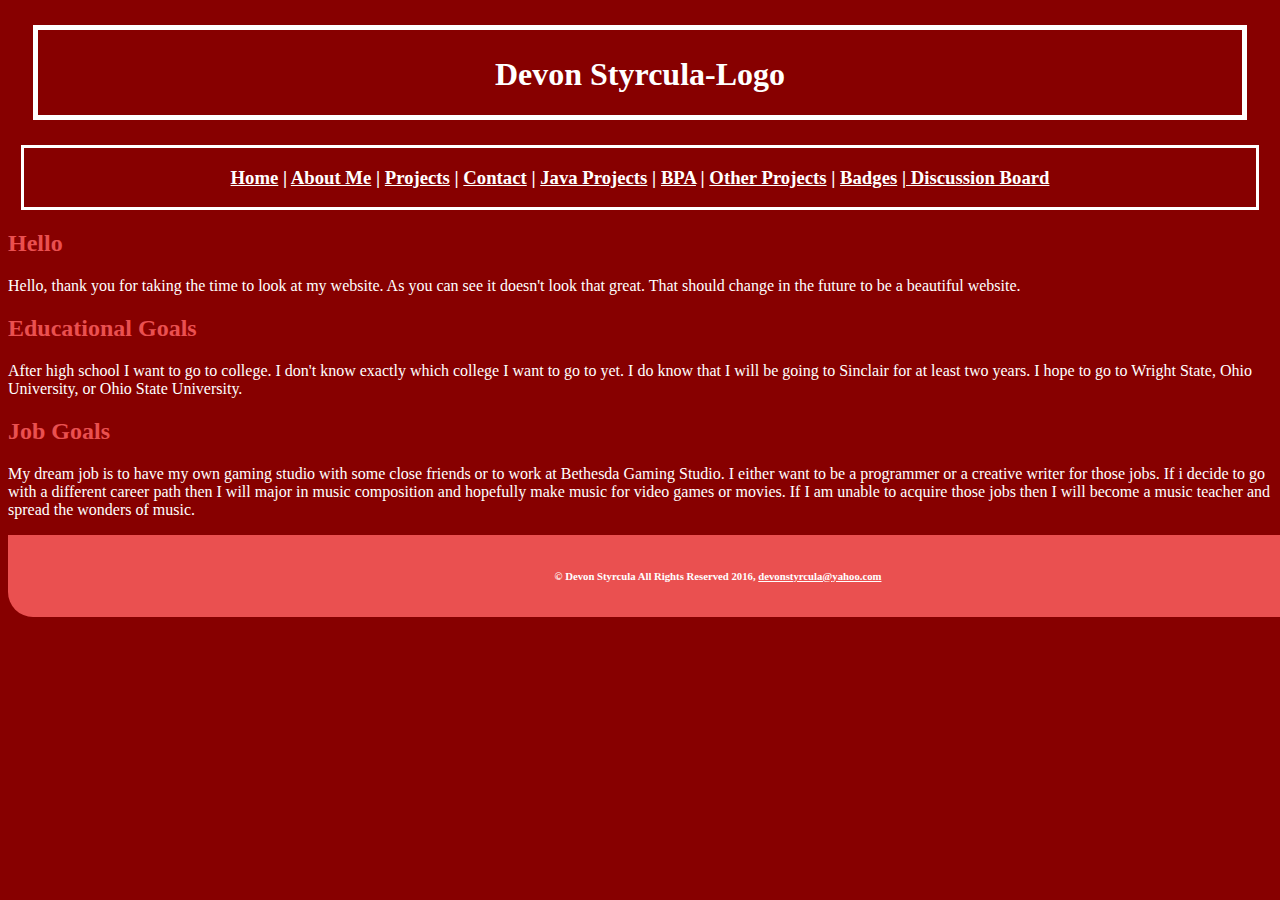
<file: index.html>
<!DOCTYPE html>
<html>
<body>
<head>
<title>Devon Styrcula Portfolio</title>
<link type="text/css" rel="stylesheet" href="stylesheet.css"/>
</head>
<body>
<header><h1>Devon Styrcula-Logo</h1></header>
<nav><h3><a href="index.html"> Home</a> | <a href="aboutme.html"> About Me</a> | <a href="project.html"> Projects</a> | <a href="contact.html"> Contact</a> |
	<a href ="javaprojects.html"> Java Projects</a> | <a href="bpa.html"> BPA</a> | <a href="otherprojects.html"> Other Projects</a> | <a href="badges.html"> Badges</a> 
	|<a href="discussionboard.html"> Discussion Board</a> </h3></nav>
<section>
	
	
<article>
		<h2> Hello</h2>
		
	<p >Hello, thank you for taking the time to look at my website. As you can see it doesn't look that great.
	   That should change in the future to be a beautiful website.
		</p>
	</article>
	<article>
		<h2> Educational Goals </h2>
	<p> After high school I want to go to college. I don't know exactly which college I want to go to yet.
		I do know that I will be going to Sinclair for at least two years. I hope to go to Wright State, Ohio University, or Ohio State University.
	</p>
	
		</article>
	<article>
		<h2> Job Goals </h2>
		<p> My dream job is to have my own gaming studio with some close friends or to work at Bethesda Gaming Studio.
			I either want to be a programmer or a creative writer for those jobs. If i decide to go with a different career path
			then I will major in music composition and hopefully make music for video games or movies. If I am unable to acquire those jobs
			then I will become a music teacher and spread the wonders of music.
			
		</p>
	</article>
	
	
	
	
</section>
</body>
<footer><h6>&copy; Devon Styrcula All Rights Reserved 2016, <a href="mailto:devonstyrcula@yahoo.com">devonstyrcula@yahoo.com</a></h6></footer>
</html>
</file>
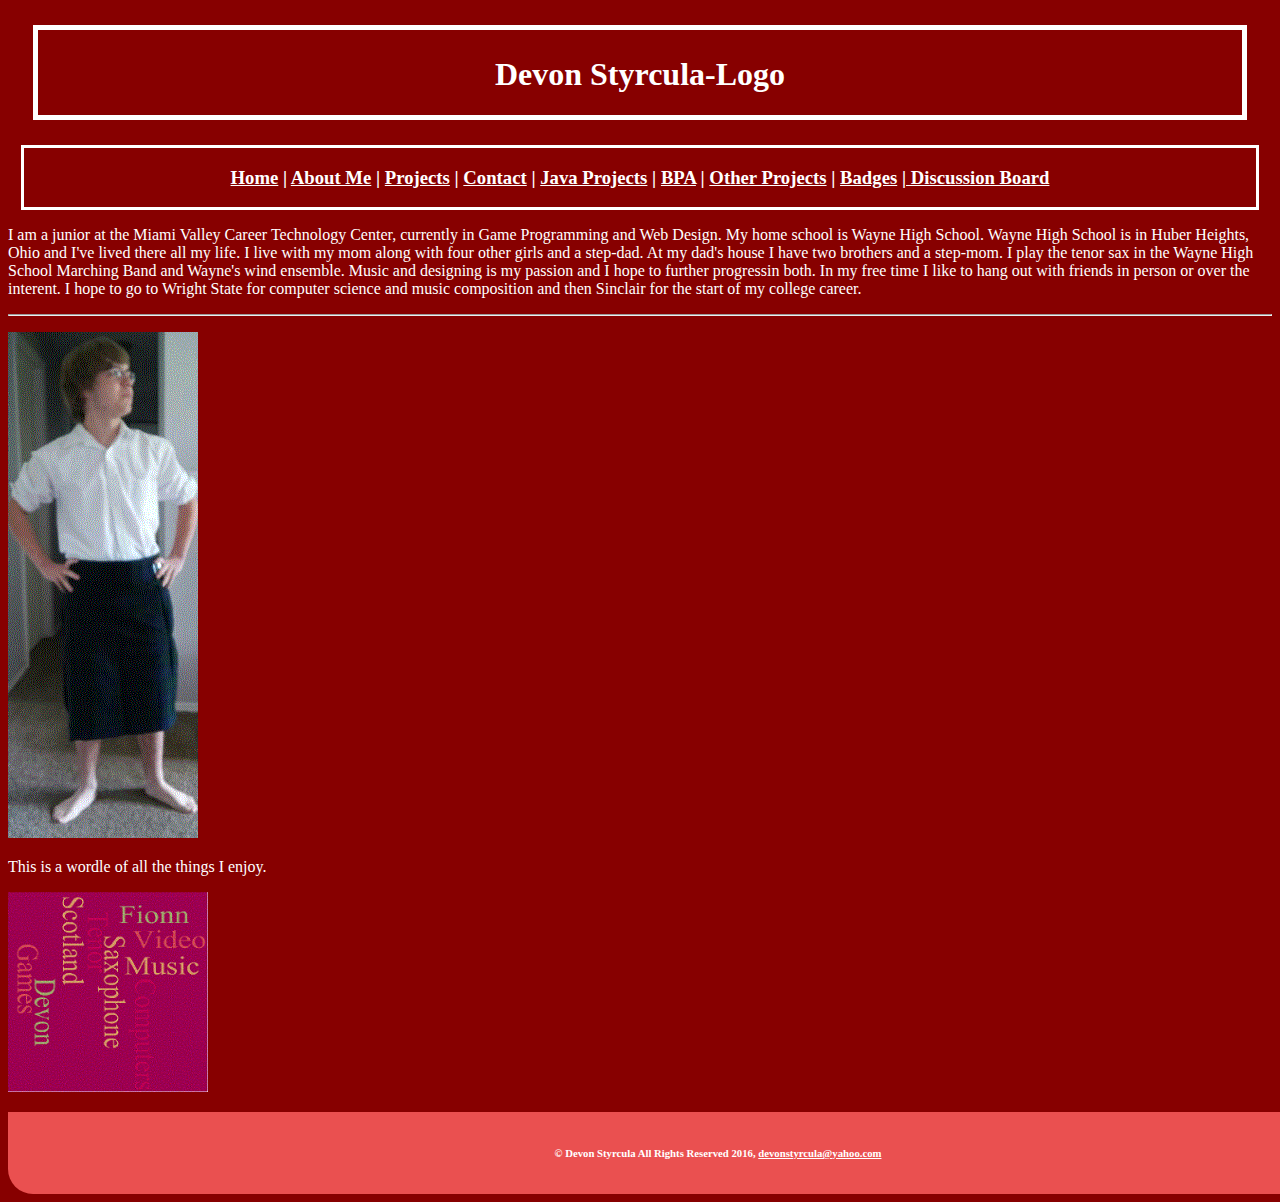
<file: aboutme.html>
<!DOCTYPE html>
<html>
<body>
<head>
<title>Devon Styrcula Portfolio</title>
<link type="text/css" rel="stylesheet" href="stylesheet.css"/>
</head>
<body>
<header><h1>Devon Styrcula-Logo</h1></header>
<nav><h3><a href="index.html"> Home</a> | <a href="aboutme.html"> About Me</a> | <a href="project.html"> Projects</a> | <a href="contact.html"> Contact</a> |
	<a href ="javaprojects.html"> Java Projects</a> | <a href="bpa.html"> BPA</a> | <a href="otherprojects.html"> Other Projects</a> | <a href="badges.html"> Badges</a> 
	|<a href="discussionboard.html"> Discussion Board</a> </h3></nav>
<section>
	
	
<article>	
	<p>
		I am a junior at the Miami Valley Career Technology Center, currently in Game Programming and Web Design. My home school is Wayne High School. Wayne High School
		is in Huber Heights, Ohio and I've lived there all my life. I live with my mom along with four other girls and a step-dad. At my dad's house I have two brothers and a step-mom.
		I play the tenor sax in the Wayne High School Marching Band and Wayne's wind ensemble. 
		Music and designing is my passion and I hope to further progressin both. In my free time I like to hang out with friends in person or over the interent. 
		I hope to go to Wright State for computer science and music composition and then Sinclair for the start of my college career.
	</p>
	<hr>
	<p><img id="scottishrotation" src= "kiltman.gif" alt = "Kiltman">
		</p>
	<p>
		This is a wordle of all the things I enjoy.
	</p>
	<p>
		<img src= "wordle.gif" alt= "Wordle" height="200" width="200">
	</p>
	
	
	
</article>
</section>	
</body>
<footer><h6>&copy; Devon Styrcula All Rights Reserved 2016, <a href="mailto:devonstyrcula@yahoo.com">devonstyrcula@yahoo.com</a></h6></footer>
</html>
</file>
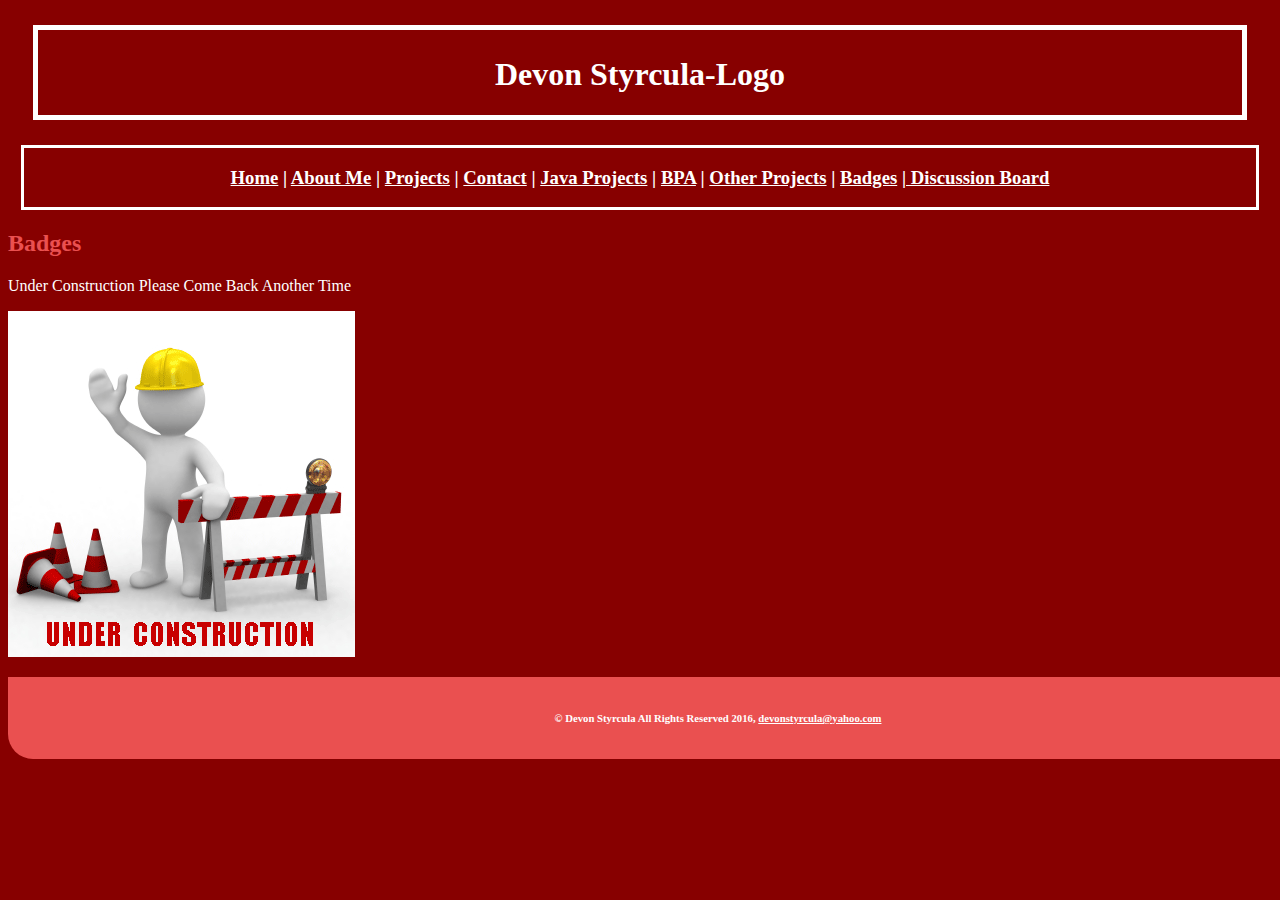
<file: badges.html>
<!DOCTYPE html>
<html>
<body>
<head>
<title>Devon Styrcula Portfolio</title>
<link type="text/css" rel="stylesheet" href="stylesheet.css"/>
</head>
<body>
<header><h1>Devon Styrcula-Logo</h1></header>
<nav><h3><a href="index.html"> Home</a> | <a href="aboutme.html"> About Me</a> | <a href="project.html"> Projects</a> | <a href="contact.html"> Contact</a> |
	<a href ="javaprojects.html"> Java Projects</a> | <a href="bpa.html"> BPA</a> | <a href="otherprojects.html"> Other Projects</a> | <a href="badges.html"> Badges</a> 
	|<a href="discussionboard.html"> Discussion Board</a> </h3></nav>
<section>
	
	<article>
		
		<h2>Badges</h2>
	<p>Under Construction Please Come Back Another Time</p>
	<p><img src= "underconstruction2.gif" alt = "Construction"></p>
	</article>
</section>
	</body>
	<footer><h6>&copy; Devon Styrcula All Rights Reserved 2016, <a href="mailto:devonstyrcula@yahoo.com">devonstyrcula@yahoo.com</a></h6></footer>
</html>
</file>
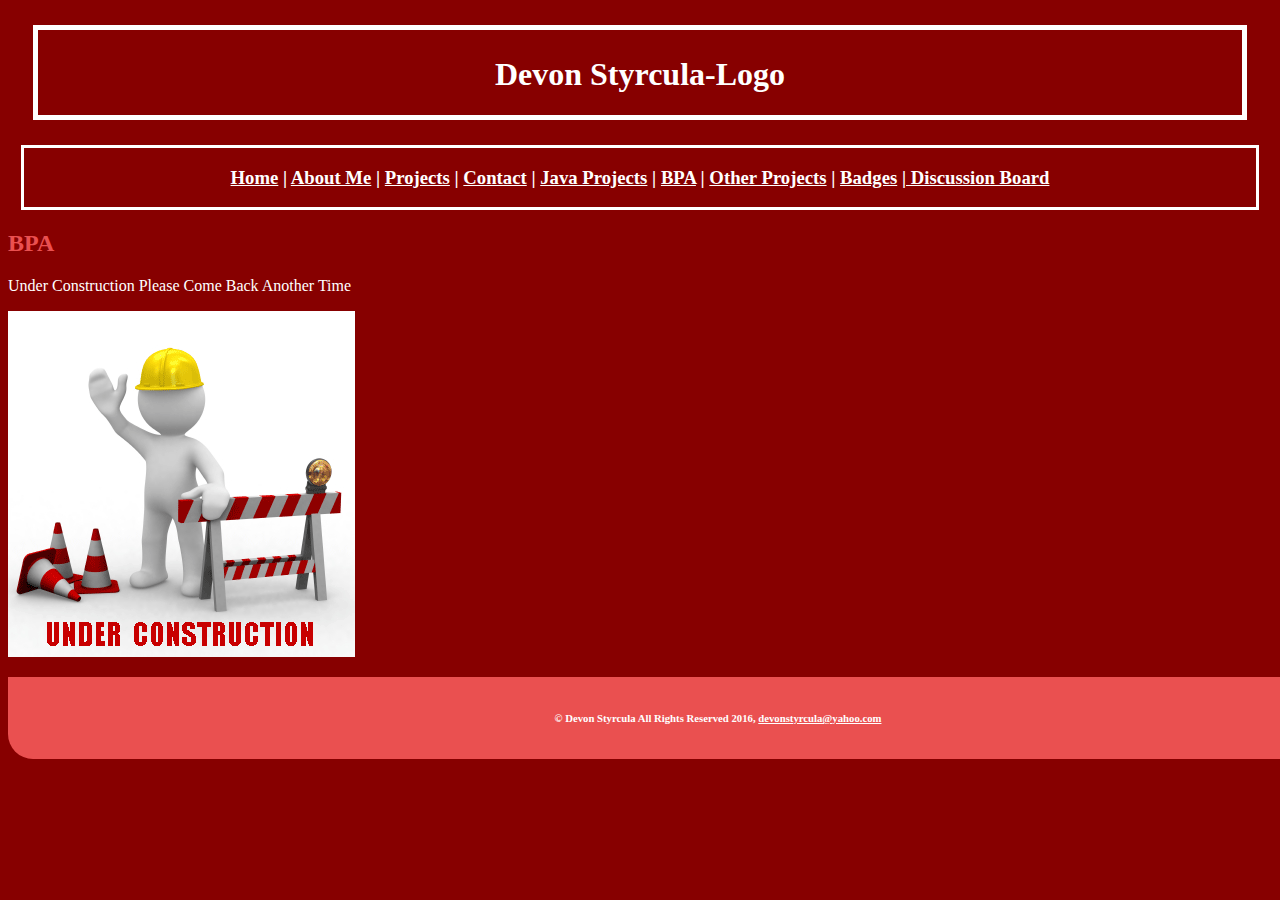
<file: bpa.html>
<!DOCTYPE html>
<html>
<body>
<head>
<title>Devon Styrcula Portfolio</title>
<link type="text/css" rel="stylesheet" href="stylesheet.css"/>
</head>
<body>
<header><h1>Devon Styrcula-Logo</h1></header>
<nav><h3><a href="index.html"> Home</a> | <a href="aboutme.html"> About Me</a> | <a href="project.html"> Projects</a> | <a href="contact.html"> Contact</a> |
	<a href ="javaprojects.html"> Java Projects</a> | <a href="bpa.html"> BPA</a> | <a href="otherprojects.html"> Other Projects</a> | <a href="badges.html"> Badges</a> 
	|<a href="discussionboard.html"> Discussion Board</a> </h3></nav>
<section>
	
		
	<article>
		<h2>BPA</h2>
	<p>Under Construction Please Come Back Another Time </p>
	<p><img src= "underconstruction2.gif" alt = "Construction"></p>
	</article>
</section>
</body>
<footer><h6>&copy; Devon Styrcula All Rights Reserved 2016, <a href="mailto:devonstyrcula@yahoo.com">devonstyrcula@yahoo.com</a></h6></footer>
</html>
</file>
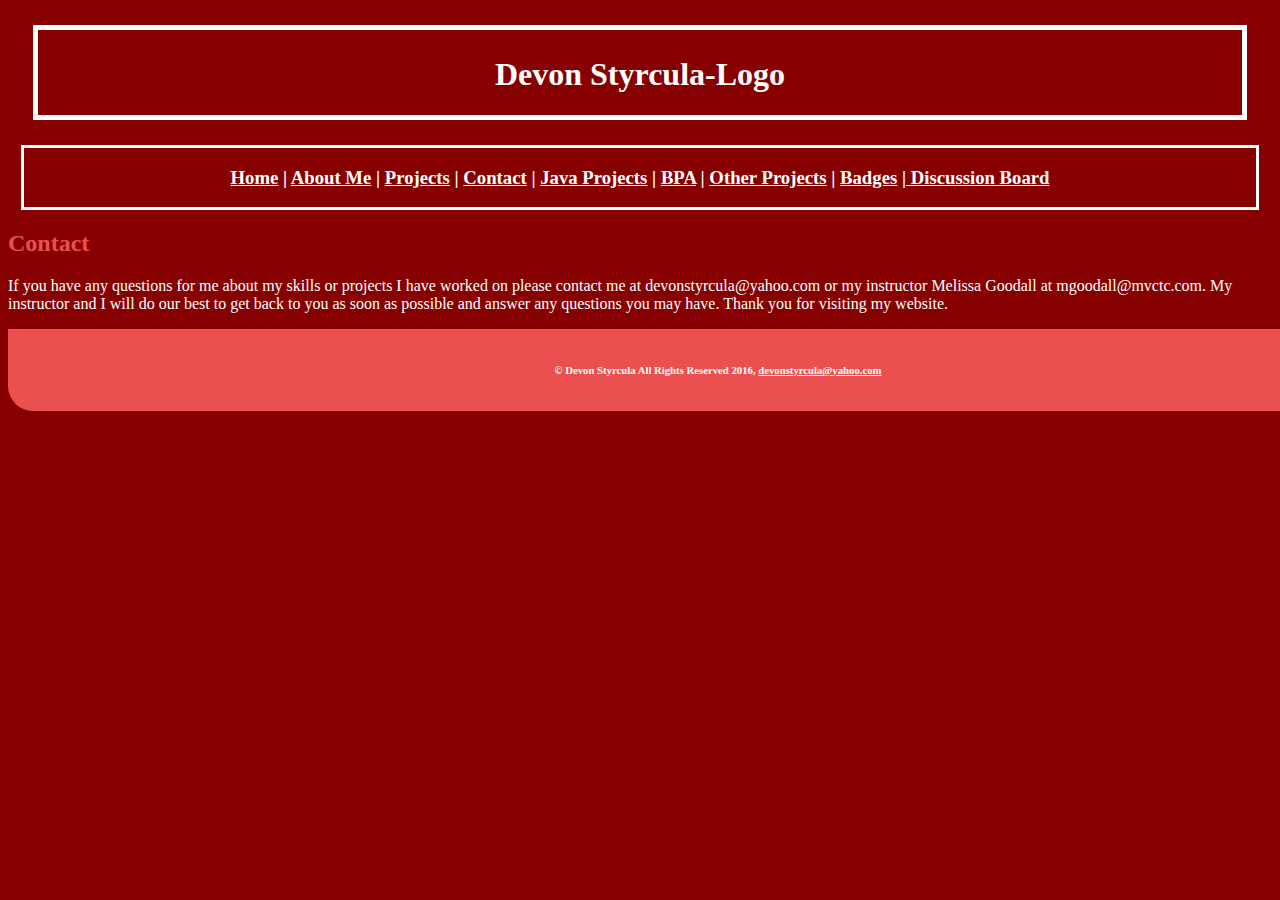
<file: contact.html>
<!DOCTYPE html>
<html>
<body>
<head>
<title>Devon Styrcula Portfolio</title>
<link type="text/css" rel="stylesheet" href="stylesheet.css"/>
</head>
<body>
<header><h1>Devon Styrcula-Logo</h1></header>
<nav><h3><a href="index.html"> Home</a> | <a href="aboutme.html"> About Me</a> | <a href="project.html"> Projects</a> | <a href="contact.html"> Contact</a> |
	<a href ="javaprojects.html"> Java Projects</a> | <a href="bpa.html"> BPA</a> | <a href="otherprojects.html"> Other Projects</a> | <a href="badges.html"> Badges</a> 
	|<a href="discussionboard.html"> Discussion Board</a> </h3></nav>
<section>

<article>
	<h2>Contact</h2>
	<p>If you have any questions for me about my skills or projects I have worked on please contact me at devonstyrcula@yahoo.com
		 or my instructor Melissa Goodall at mgoodall@mvctc.com. My instructor and I will do our best to get back to you as soon as possible and answer
		 any questions you may have. Thank you for visiting my website. </p>
</article>
</section>
</body>
<footer><h6>&copy; Devon Styrcula All Rights Reserved 2016, <a href="mailto:devonstyrcula@yahoo.com">devonstyrcula@yahoo.com</a></h6></footer>
</html>
</file>
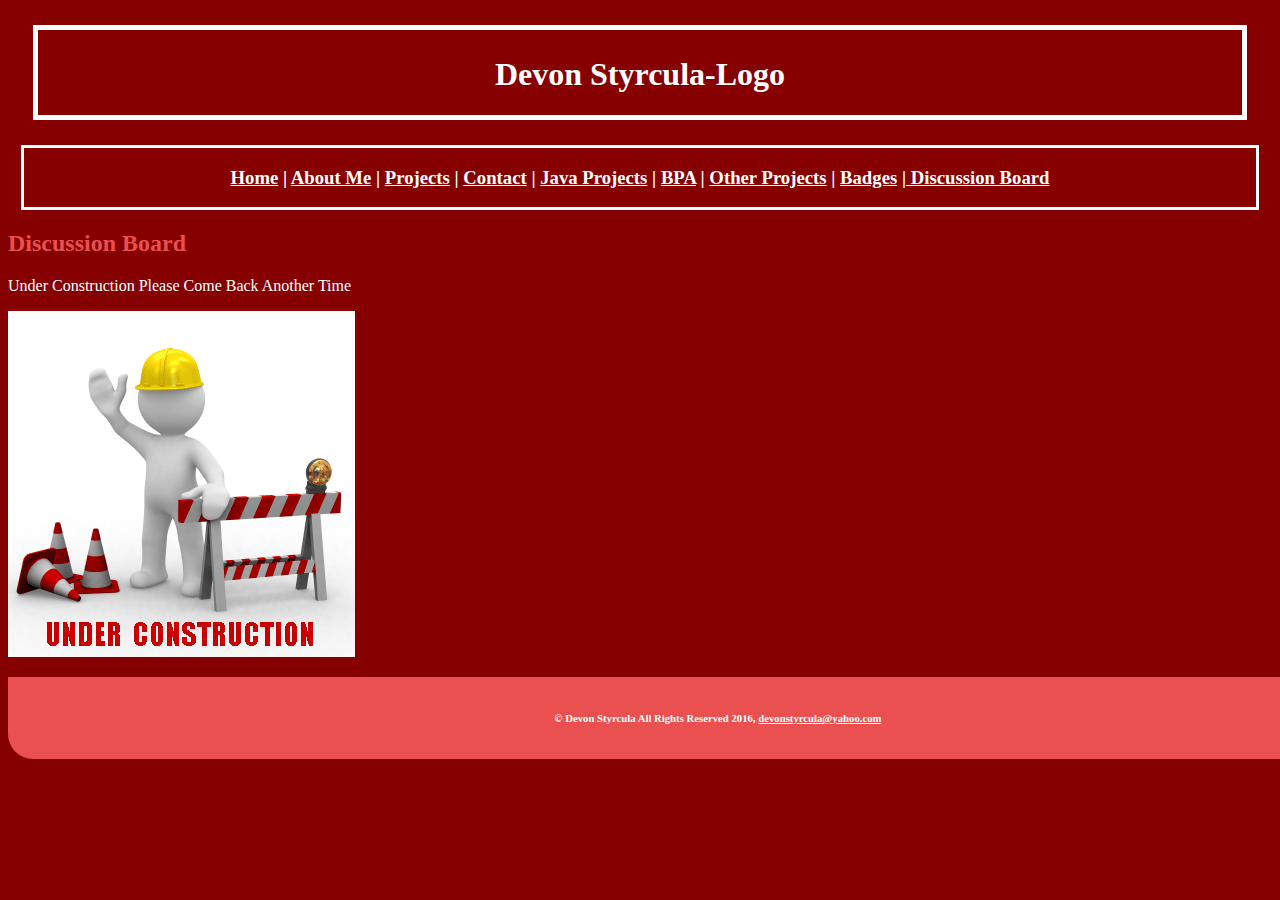
<file: discussionboard.html>
<!DOCTYPE html>
<html>
<body>
<head>
<title>Devon Styrcula Portfolio</title>
<link type="text/css" rel="stylesheet" href="stylesheet.css"/>
</head>
<body>
<header><h1>Devon Styrcula-Logo</h1></header>
<nav><h3><a href="index.html"> Home</a> | <a href="aboutme.html"> About Me</a> | <a href="project.html"> Projects</a> | <a href="contact.html"> Contact</a> |
	<a href ="javaprojects.html"> Java Projects</a> | <a href="bpa.html"> BPA</a> | <a href="otherprojects.html"> Other Projects</a> | <a href="badges.html"> Badges</a> 
	|<a href="discussionboard.html"> Discussion Board</a> </h3></nav>
<section>	
	
	
	<article>
		<h2>Discussion Board</h2>
	<p>Under Construction Please Come Back Another Time</p>
	<p><img src= "underconstruction2.gif" alt = "Construction"></p>
	</article>
</section>
	</body>
	<footer><h6>&copy; Devon Styrcula All Rights Reserved 2016, <a href="mailto:devonstyrcula@yahoo.com">devonstyrcula@yahoo.com</a></h6></footer>
</html>
</file>
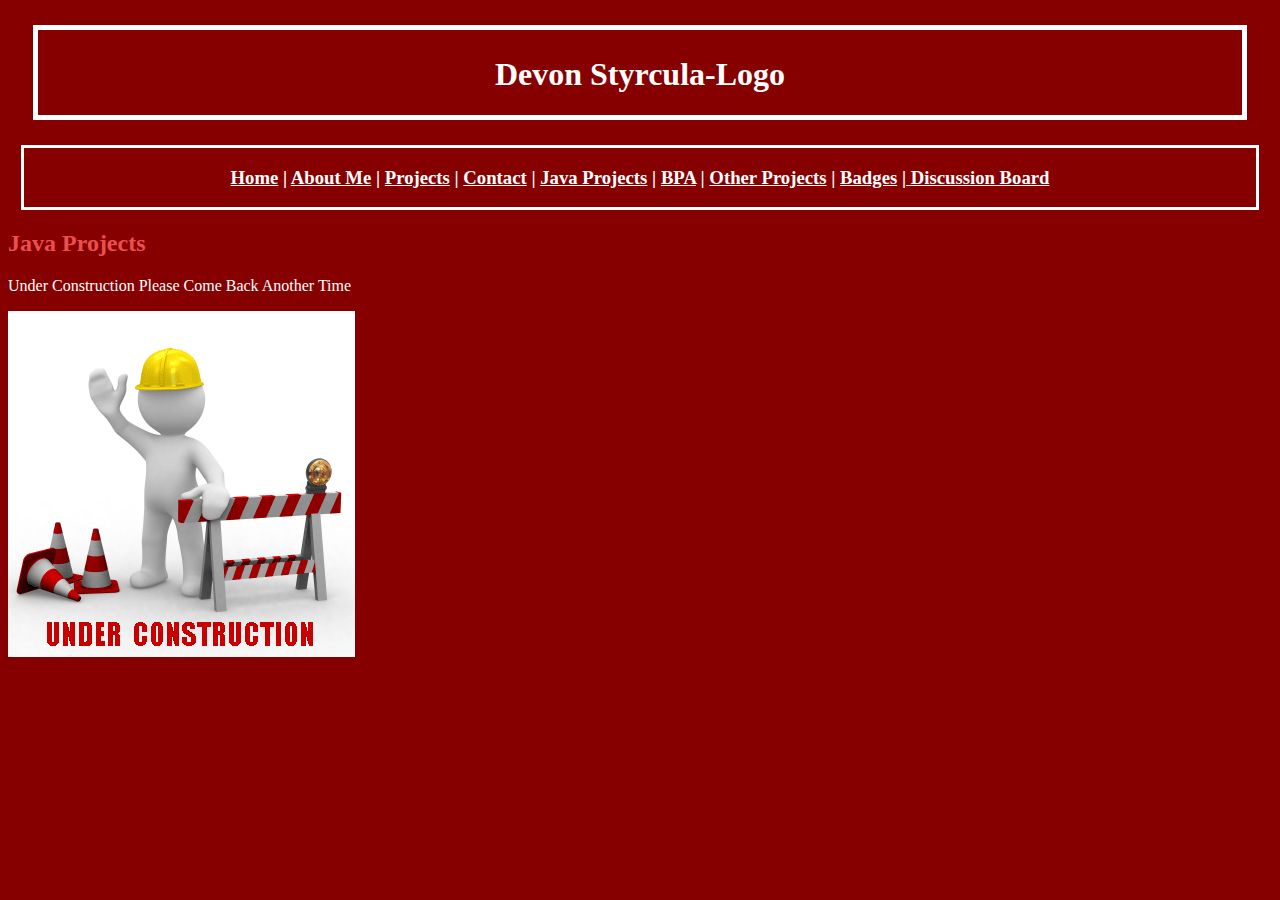
<file: javaprojects.html>
<!DOCTYPE html>
<html>
<body>
<head>
<title>Devon Styrcula Portfolio</title>
<link type="text/css" rel="stylesheet" href="stylesheet.css"/>
</head>
<body>
<header><h1>Devon Styrcula-Logo</h1></header>
<nav><h3><a href="index.html"> Home</a> | <a href="aboutme.html"> About Me</a> | <a href="project.html"> Projects</a> | <a href="contact.html"> Contact</a> |
	<a href ="javaprojects.html"> Java Projects</a> | <a href="bpa.html"> BPA</a> | <a href="otherprojects.html"> Other Projects</a> | <a href="badges.html"> Badges</a> 
	|<a href="discussionboard.html"> Discussion Board</a> </h3></nav>
<section>
	
	
	<article>
		<h2>Java Projects</h2>
	<p>Under Construction Please Come Back Another Time</p>
	<p><img src= "underconstruction2.gif" alt = "Construction"></p>
	</article>
</section>
	</body>
</html>
</file>
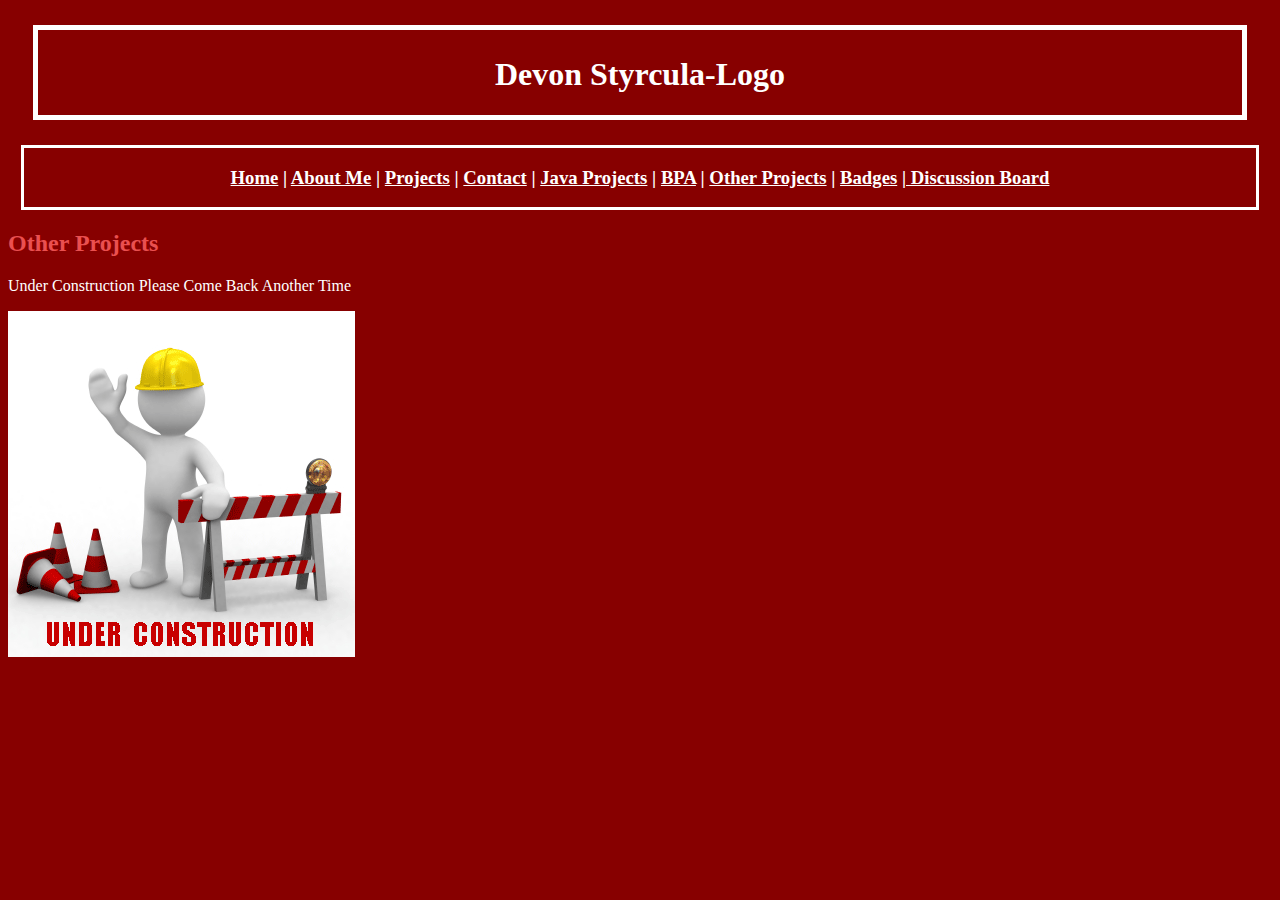
<file: otherprojects.html>
<!DOCTYPE html>
<html>
<body>
<head>
<title>Devon Styrcula Portfolio</title>
<link type="text/css" rel="stylesheet" href="stylesheet.css"/>
</head>
<body>
<header><h1>Devon Styrcula-Logo</h1></header>
<nav><h3><a href="index.html"> Home</a> | <a href="aboutme.html"> About Me</a> | <a href="project.html"> Projects</a> | <a href="contact.html"> Contact</a> |
	<a href ="javaprojects.html"> Java Projects</a> | <a href="bpa.html"> BPA</a> | <a href="otherprojects.html"> Other Projects</a> | <a href="badges.html"> Badges</a> 
	|<a href="discussionboard.html"> Discussion Board</a> </h3></nav>
<section>	
	
	
	<article>
		<h2>Other Projects</h2>
	<p>Under Construction Please Come Back Another Time</p>
	<p><img src= "underconstruction2.gif" alt = "Construction"></p>
	</article>
</section>
	</body>
</html>
</file>
<file: stylesheet.css>
h1, h3, h5, h6, p {
		color:white;
	}
	h1{
		 text-align: center;
	}
		h2 {
		color:#EA5050;
	}
a {
	color: white;
		
}
nav{
	text-align: center;
	margin-left:1%;
	margin-right:1%;
	border:solid;
	border-color:white;
	background-color:#870000;
	
}
#leftnav{
	margin-right:1%;
}
body{
	background-color: #870000;
}

header{
	padding:5px 50px 0px; border-width:5px; margin:25px; border-style:solid;
	border-color:white;
}
a:hover{
	background-color: #EA5050;
}

.aboutmewordle {
	position: relative;
	float: right;
	right:20%;
	top: 50%;
	padding-top: 4%;
}

footer{
    	width: 1400px;
    	margin: 0;
    	padding: 10px;
    	background-color: #EA5050;
    	clear: both;
    	color: ;
    	font-weight: bold;
    	text-align: center;
    	border-bottom-left-radius: 25px;
    	border-bottom-right-radius: 25px;
    }
    
    aside{
    	width: 200px;
    	margin: 0 10px 10px 0;
    	padding: 10px;
    	background-color: #EA5050;
    }
    
#scottishrotation:hover {
	-ms-transform: rotateY(45deg);
	-webkit-transform: rotateY(45deg);
	transform: rotateY(45deg);
}
</file>
